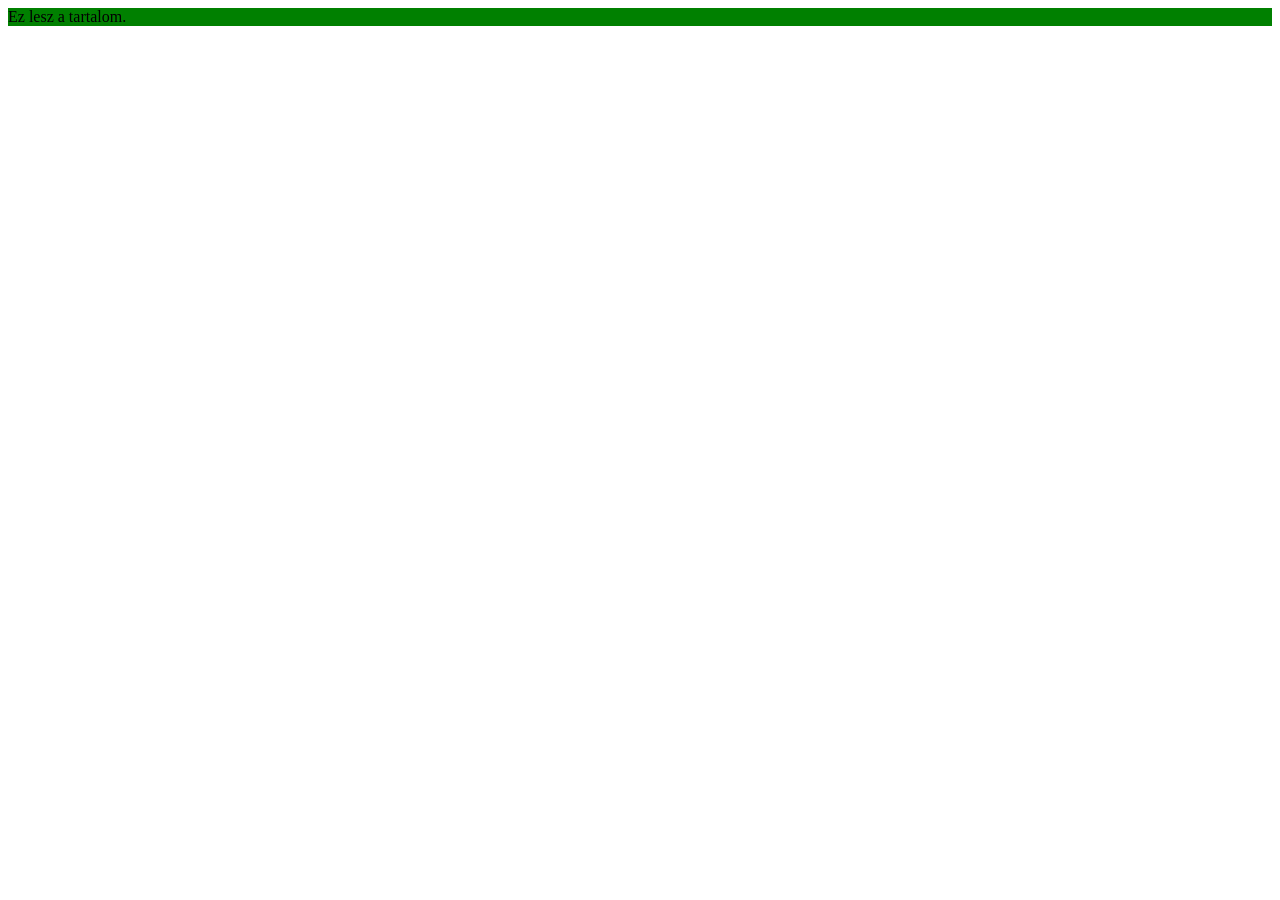
<file: index.html>
<html>
    <head>
        <title>Fent jelenik meg</title>
        <meta charset="utf-8">
        <link rel="stylesheet" href="style.css">
    </head>
        
    <body>
        <p class="first">Ez lesz a tartalom.</p>
    </body>
</html>
</file>
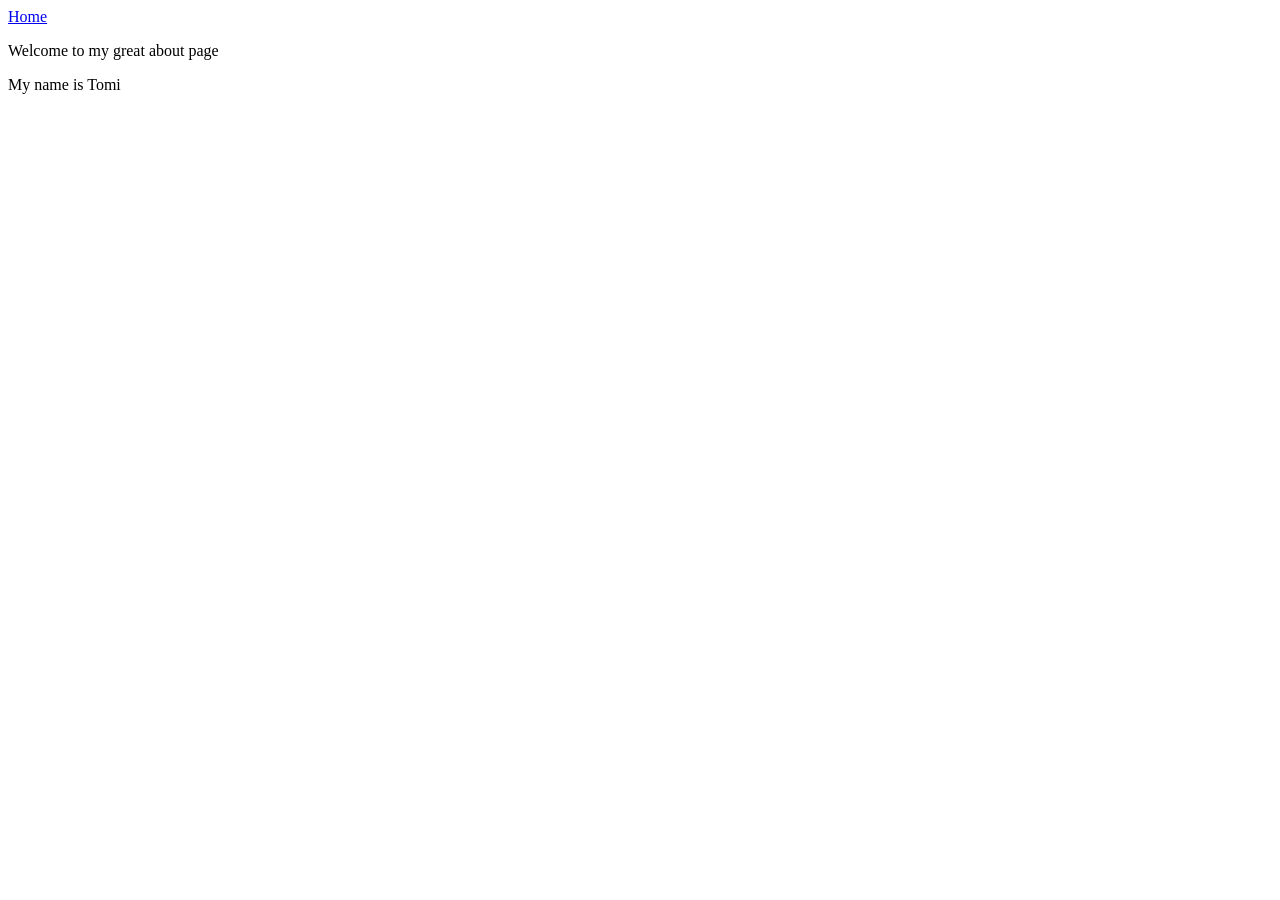
<file: About.html>
<html>
    <head>
        <title>About</title>
        <meta charset="utf-8">
        <link rel="stylesheet" href="style.css">
    </head>
        
    <body>
        <a href="/">Home</a>
        <p>Welcome to my great about page</p>
        <p>My name is Tomi</p>
    </body>
</html>
</file>
<file: style.css>
.first {
    background: green
}
</file>
